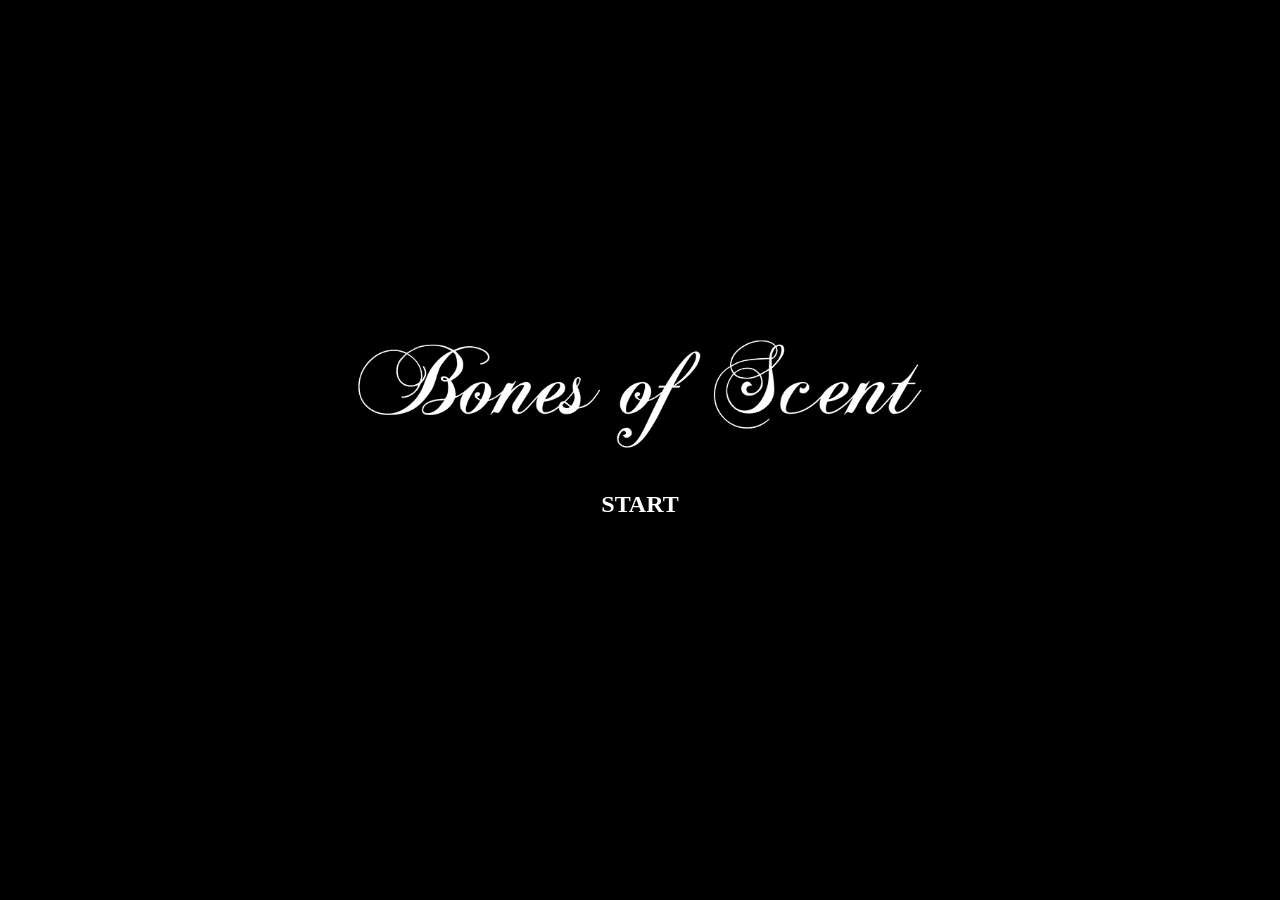
<file: index.html>
<!DOCTYPE html>
<html lang="en">
<head>
    <meta charset="UTF-8">
    <title>Bones of Scent</title>
    <meta name="viewport" content="width=device-width, initial-scale=1">
    <meta name="viewport"
          content="width=device-width, user-scalable=no, initial-scale=1.0, maximum-scale=1.0, minimum-scale=1.0">
    <meta http-equiv="X-UA-Compatible" content="ie=edge">
    <link type="text/css" rel="stylesheet" href="css/introcss.css"/>

    <script type="text/javascript" src="js/indexintro.js"></script>

</head>

<body style="background-color: black">

    <!--<div class="introflowerone">-->
        <!--<img src="image/floweryellowupleft-01.png"/>-->
    <!--</div>-->

    <!--<div class="introflowertwo" >-->
        <!--<img src="image/floweryellow1-01.png"/>-->
    <!--</div>-->

    <div class="intro-circle">
        <img src="image/b-white-circle0.svg" alt="b-white0">


    </div>

    <div class="intrologo" align="center">
        <img class="activated" src="image/bos_logo_white1.png"/>

    </div>

    <div class="intro-start">
        <h2><a href="home.html">START</a></h2>
    </div>


    <!--<div class="introflowerthree">-->
        <!--<img src="image/floweryellowdownleft-01.png"/>-->
    <!--</div>-->

    <!--<div class="introflowerfour" >-->
        <!--<img src="image/floweryellowdownright-01.png"/>-->
    <!--</div>-->



</body>
</html>
</file>
<file: css/introcss.css>
/*=-=-=-=-=-=-=-= Intro Index =-=-=-=-=-=-=-=-=*//*=-=-=-=-=-=-=-= Intro Index =-=-=-=-=-=-=-=-=*/

img {
    width:100%;
}

a{
    text-decoration: none;
    color: white;
}

a:hover{
    text-decoration: none;
    color: #ffce1f;
    font-weight: bold;
    /*font-size: 1.4em;*/
    transition: .6s ease;
}


/*div.intro{*/
    /*width:100%;*/
    /*height: 100%;*/
    /*margin:0;*/
    /*padding:0;*/
    /*!*!*background-color: black;*!*!*/
    /*!*!*background-position: center;*!*!*/
    /*!*background-size: cover;*!*/
    /*!*display: flex;*!*/
    /*!*z-index: -2;*!*/
/*}*/

div.intro-circle{
    z-index: 3;
    position: absolute;
    top:50%;
    left:50%;
    transform:translate(-50%, -50%);
    width:20%;
    opacity: 0;
}

div.intro-circle:hover {
    opacity:1;
    transform:rotate(1330deg) scale(6,6);
    transition-duration: 5s;
    -webkit-transition-timing-function: ease-in-out;
}

div.intrologo{
    display: block;
    position: absolute;
    width: 44%;
    top:44%;
    left:50%;
    transform:translate(-50%, -50%);
}

div.intro-start{
    z-index: 9;
    position: absolute;
    top:56%;
    left:50%;
    transform: translate(-50%, -50%);
}



img.activated{
    opacity:1;
}








/*.introflowerone img{*/
/*width:100%;*/
/*z-index: 1;*/
/*opacity: 0;*/
/*}*/

/*.introflowerone img:hover {*/
/*opacity: 1;*/
/*transition: 2.2s ease;*/
/*}*/

/*div.introflowertwo{*/
    /*position: absolute;*/
    /*width:52%;*/
    /*top:0;*/
    /*right:0;*/
/*}*/

/*.introflowertwo img{*/
/*width:100%;*/
/*}*/
/*div.introflowertwo:hover{*/
/*opacity: 1;*/
/*transition: 2s ease;*/
/*}*/



/*div.introflowerthree{*/
    /*position: fixed;*/
    /*left:50px;*/
    /*bottom: 0;*/
    /*width:54%;*/
/*}*/

/*div.introflowerthree:hover{*/
/*opacity:1;*/
/*transition: 1s ease;*/

/*:after{*/
/*opacity:1;*/
/*}*/
/*}*/

/*div.introflowerthree:hover:after{*/
/*opacity:1;*/
/*}*/



/*.introflowerthree img{*/
/*width:100%;*/
/*}*/

/****!*div.introflowerfour {*!*/
    /*position: fixed;*/
    /*bottom: -10px;*/
    /*right: 0;*/
    /*width: 34%;*/
/*}*/

/*}*/

/*div.introflowerfour:hover{*/
/*opacity:1;*/
/*transition: 1.6s ease;*/
/*}*/


/*.introflowerfour img{*/
/*width:100%;*/
/*}*/
</file>
